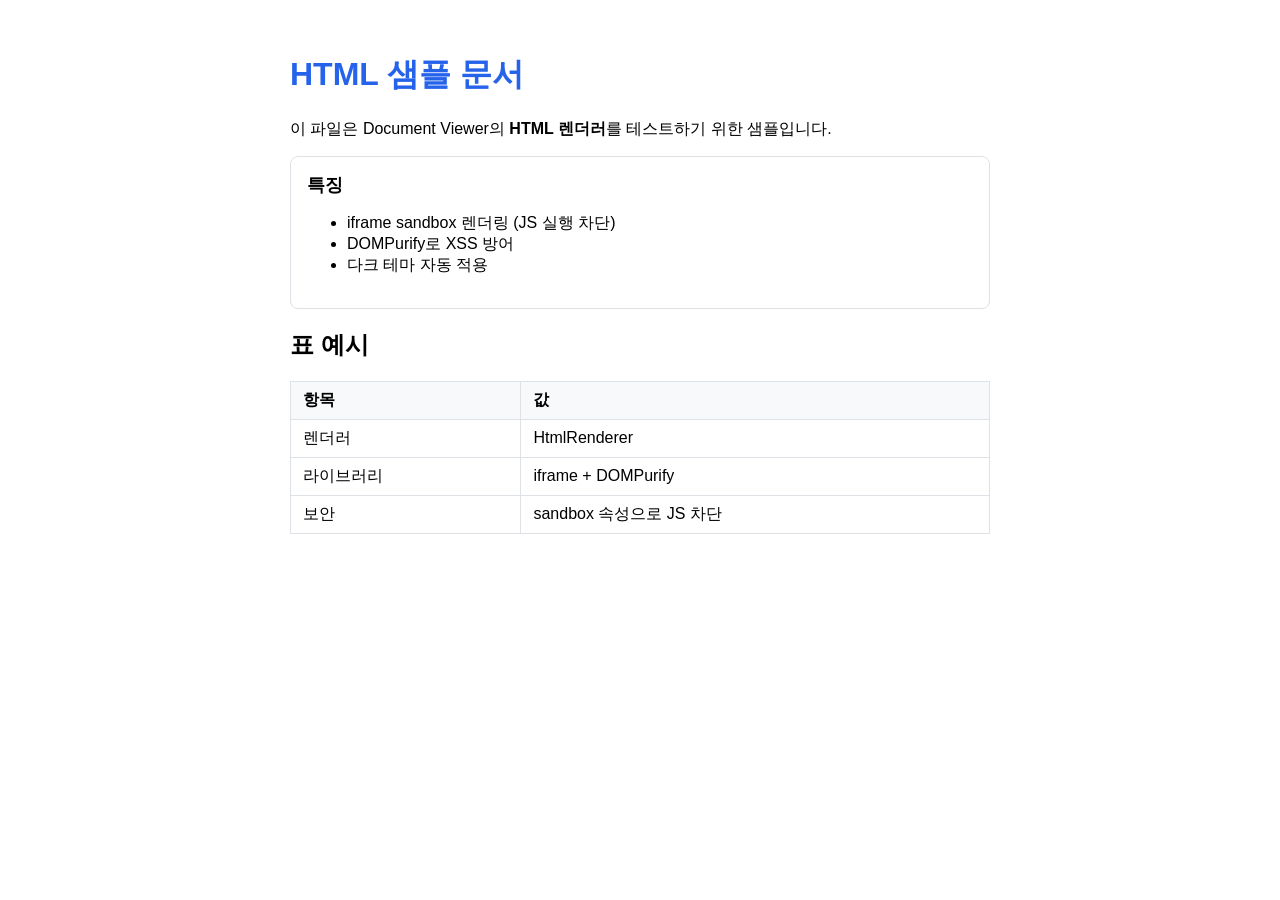
<file: assets/sample.html>
<!DOCTYPE html>
<html lang="ko">
<head>
  <meta charset="UTF-8">
  <title>HTML 샘플 문서</title>
  <style>
    body { font-family: sans-serif; max-width: 700px; margin: 0 auto; padding: 2em; }
    h1 { color: #2563eb; }
    .card { border: 1px solid #dee2e6; border-radius: 8px; padding: 1em; margin: 1em 0; }
    .card h2 { margin: 0 0 0.5em; font-size: 1.1em; }
    table { width: 100%; border-collapse: collapse; }
    th, td { padding: 8px 12px; border: 1px solid #dee2e6; text-align: left; }
    th { background: #f8f9fa; }
  </style>
</head>
<body>
  <h1>HTML 샘플 문서</h1>
  <p>이 파일은 Document Viewer의 <strong>HTML 렌더러</strong>를 테스트하기 위한 샘플입니다.</p>

  <div class="card">
    <h2>특징</h2>
    <ul>
      <li>iframe sandbox 렌더링 (JS 실행 차단)</li>
      <li>DOMPurify로 XSS 방어</li>
      <li>다크 테마 자동 적용</li>
    </ul>
  </div>

  <h2>표 예시</h2>
  <table>
    <thead>
      <tr><th>항목</th><th>값</th></tr>
    </thead>
    <tbody>
      <tr><td>렌더러</td><td>HtmlRenderer</td></tr>
      <tr><td>라이브러리</td><td>iframe + DOMPurify</td></tr>
      <tr><td>보안</td><td>sandbox 속성으로 JS 차단</td></tr>
    </tbody>
  </table>
</body>
</html>
</file>
